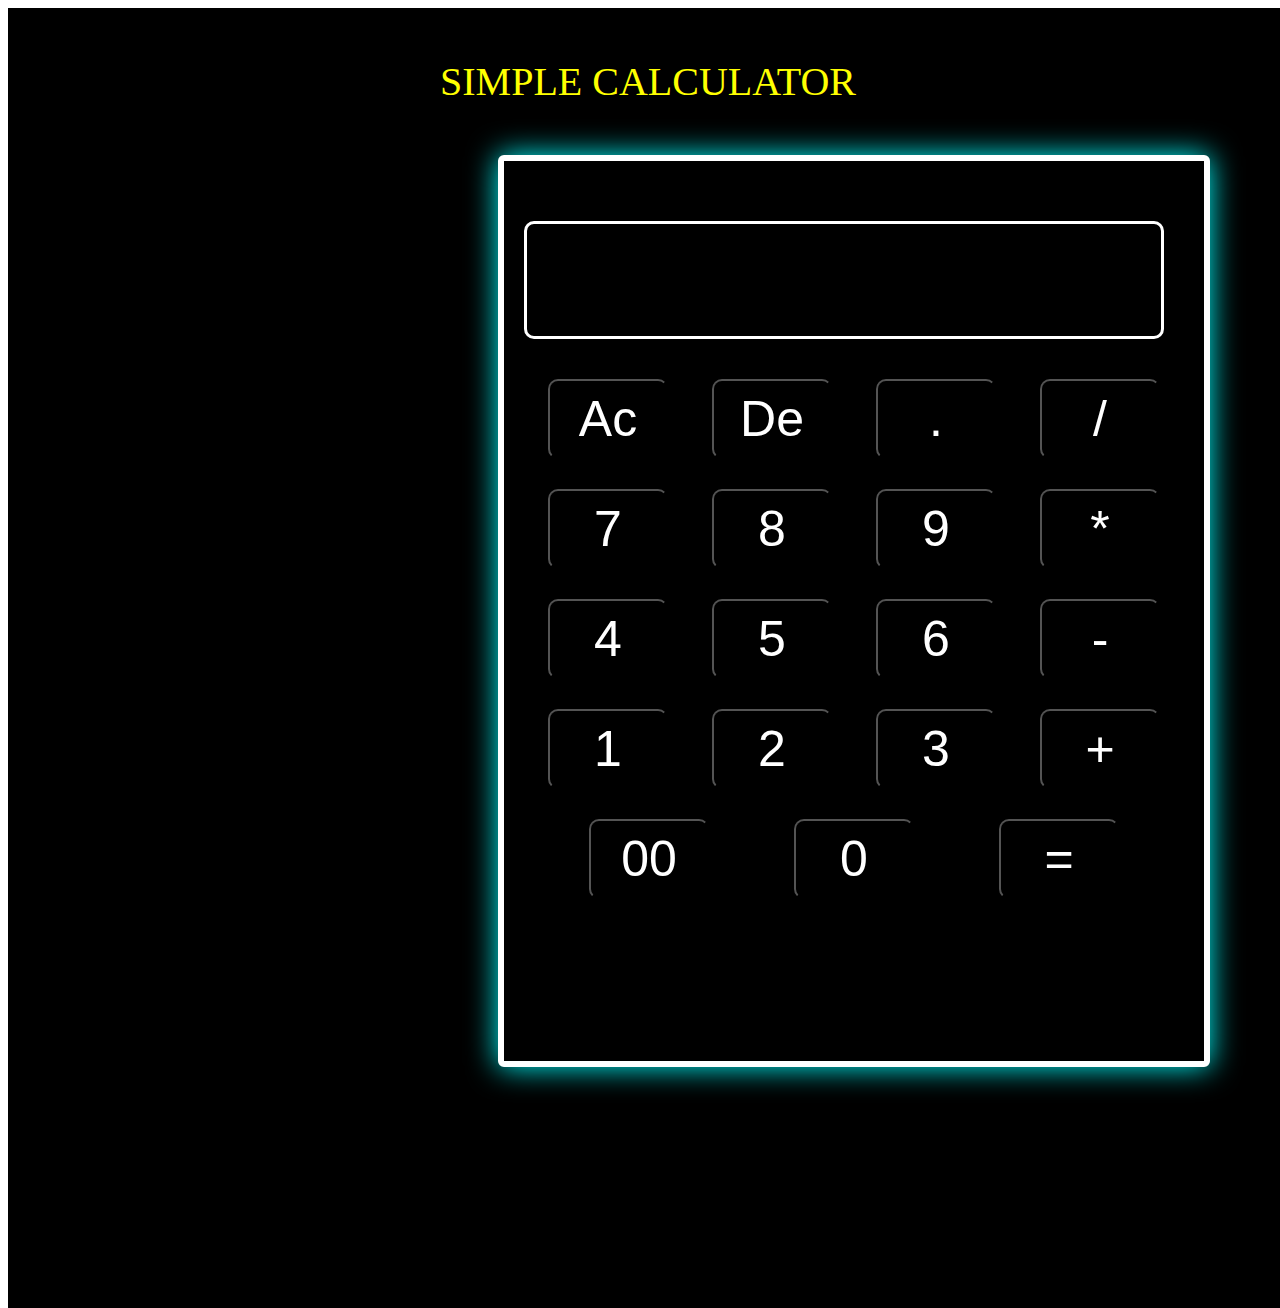
<file: index.html>
<!DOCTYPE html>
<html lang="en">
<head>
    <meta charset="UTF-8">
    <meta name="viewport" content="width=device-width, initial-scale=1.0">
    <title>Document</title>
<link rel="stylesheet" href="calculator.css">
</head>
<body>

   <div class="background1">
    <!-- heading -->
    <div class="heading">simple calculator</div>


    <!-- second box -->
    <div class="background2">



       
        <!-- text area -->
        <div >
            <input type="text"  id="dt"name="dt">
        </div>
       
        <!-- first row -->

        <div id="d1">
            <input type="button" class="b1 button"  value="ac" onclick ="dt.value =' ' ">
            <input type="button" class="b2 button" value="de" onclick =" dt.value = dt.value.toString().slice(0,-1)">
            <input type="button" class="b3 button"  value="."  onclick ="dt.value +='.' ">
            <input type="button" class="b4 button"  value="/"  onclick="dt.value  +='/' ">
            
         </div>
   

         <!-- second row -->

        <div id="d2">
            <input type="button" class="b5 button" value="7" onclick="dt.value +='7' ">
            <input type="button" class="b6 button" value="8" onclick="dt.value +='8' ">
            <input type="button" class="b7 button" value="9" onclick="dt.value +='9' ">
            <input type="button" class="b8 button" value="*"onclick="dt.value  +='*' ">
         </div>

         <!-- third row -->

        <div id="d3">
            <input type="button"class="b9 button"   value="4" onclick ="dt.value +='4' ">
            <input type="button" class="b10 button" value="5" onclick ="dt.value +='5' ">
            <input type="button" class="b11 button" value="6" onclick ="dt.value +='6' ">
            <input type="button" class="b12 button" value="-" onclick ="dt.value +='-' ">

         </div>
         
         <!-- fourth row -->

        <div id="d4">
            <input type="button"class="b13 button" value="1"   onclick ="dt.value +='1' ">
            <input type="button" class="b14 button" value="2"  onclick ="dt.value +='2' ">
            <input type="button" class="b15 button" value="3"  onclick ="dt.value +='3' ">
            <input type="button" class="b16 button"  value="+" onclick= "dt.value +='+' ">

         </div>

         <!-- last row -->

        <div id="d5">
            <input type="button"class="b17 button" value="00" onclick ="dt.value +='00' ">
            <input type="button" class="b18 button" value="0" onclick ="dt.value +='0' ">
            <input type="button" class="b19 button" value="=" onclick ="dt.value=eval(dt.value)"  +='=' ">
            

         </div>
   


   
   



</div>
   <!-- closing background 1  -->
</body>
</html>
</file>
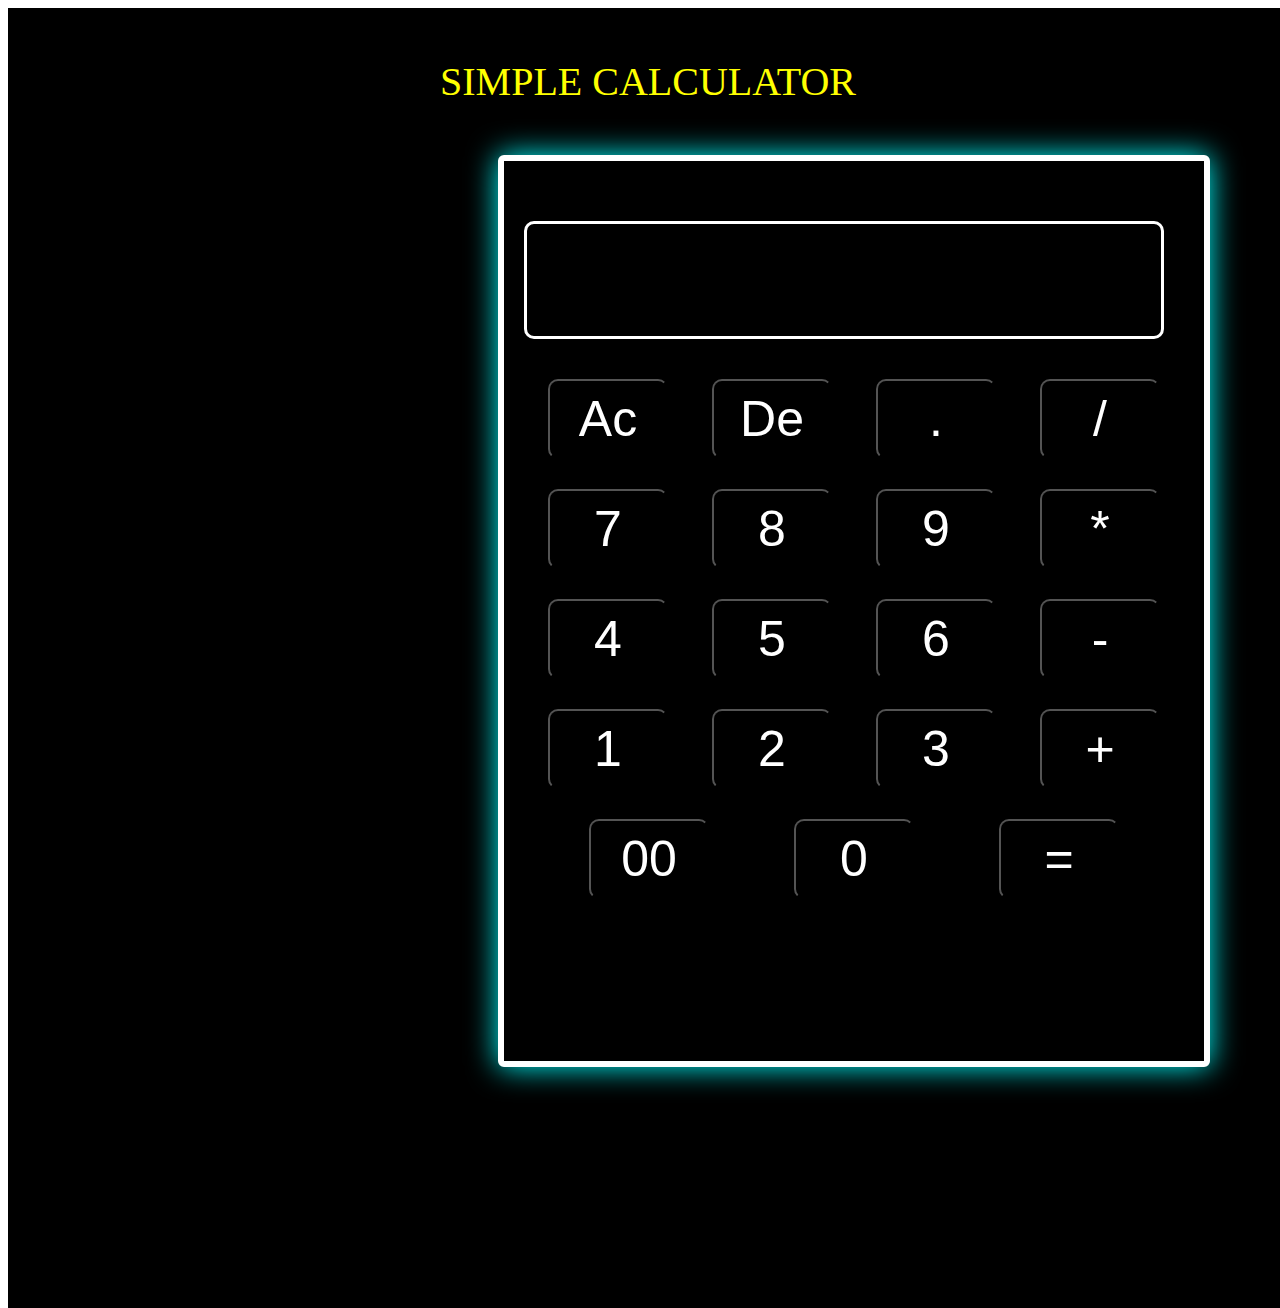
<file: index.html.html>
<!DOCTYPE html>
<html lang="en">
<head>
    <meta charset="UTF-8">
    <meta name="viewport" content="width=device-width, initial-scale=1.0">
    <title>Document</title>
<link rel="stylesheet" href="calculator.css">
</head>
<body>

   <div class="background1">
    <!-- heading -->
    <div class="heading">simple calculator</div>


    <!-- second box -->
    <div class="background2">



       
        <!-- text area -->
        <div >
            <input type="text"  id="dt"name="dt">
        </div>
       
        <!-- first row -->

        <div id="d1">
            <input type="button" class="b1 button"  value="ac" onclick ="dt.value =' ' ">
            <input type="button" class="b2 button" value="de" onclick =" dt.value = dt.value.toString().slice(0,-1)">
            <input type="button" class="b3 button"  value="."  onclick ="dt.value +='.' ">
            <input type="button" class="b4 button"  value="/"  onclick="dt.value  +='/' ">
            
         </div>
   

         <!-- second row -->

        <div id="d2">
            <input type="button" class="b5 button" value="7" onclick="dt.value +='7' ">
            <input type="button" class="b6 button" value="8" onclick="dt.value +='8' ">
            <input type="button" class="b7 button" value="9" onclick="dt.value +='9' ">
            <input type="button" class="b8 button" value="*"onclick="dt.value  +='*' ">
         </div>

         <!-- third row -->

        <div id="d3">
            <input type="button"class="b9 button"   value="4" onclick ="dt.value +='4' ">
            <input type="button" class="b10 button" value="5" onclick ="dt.value +='5' ">
            <input type="button" class="b11 button" value="6" onclick ="dt.value +='6' ">
            <input type="button" class="b12 button" value="-" onclick ="dt.value +='-' ">

         </div>
         
         <!-- fourth row -->

        <div id="d4">
            <input type="button"class="b13 button" value="1"   onclick ="dt.value +='1' ">
            <input type="button" class="b14 button" value="2"  onclick ="dt.value +='2' ">
            <input type="button" class="b15 button" value="3"  onclick ="dt.value +='3' ">
            <input type="button" class="b16 button"  value="+" onclick= "dt.value +='+' ">

         </div>

         <!-- last row -->

        <div id="d5">
            <input type="button"class="b17 button" value="00" onclick ="dt.value +='00' ">
            <input type="button" class="b18 button" value="0" onclick ="dt.value +='0' ">
            <input type="button" class="b19 button" value="=" onclick ="dt.value=eval(dt.value)"  +='=' ">
            

         </div>
   


   
   



</div>
   <!-- closing background 1  -->
</body>
</html>
</file>
<file: calculator.css>
.background1{
    background-color:rgba(0,0,0,1);
    width: 100%;
    height:1200px;
    position: absolute;

}
.heading{
    color: yellow;
    font-size: 40px;
    text-transform: uppercase;
    margin-top: 50px;
    text-align: center;
}

.background2{
    width: 600px;
    height: 800px;
    background-color:rgba(0,0,0,0.1);
    margin-left: 300px;
    border: 6px solid white;
    margin-top: 50px;
    border-radius: 6px;
}


/* text area */
#dt{
    margin-top: 60px;
    width: 90%;
  font-size: 60px;  
  color: aqua;
    margin-left: 20px;
    border-radius: 10px;
    border: 3px solid white;
    background-color: black;
    height: 110px;
}

#d1{
    margin-top: 40px;
    display: flex;
    width: 100%;  
    height: 70px;
    /* background-color: aqua; */
    justify-content: space-evenly;
}
.button{

    width: 70px;
    height: 60px;
    background-color: black;
    border-radius: 10px;
    
    font-size: 40px;
    text-transform: capitalize;
    color:white;
}

#d2{
    margin-top: 40px;
    display: flex;
    width: 100%;
    height: 70px;
    /* background-color: aqua; */
    justify-content: space-evenly;
}

#d3{
    margin-top: 40px;
    display: flex;
    width: 100%;
    height: 70px;
    /* background-color: aqua; */
    justify-content: space-evenly;
}

#d4{
    margin-top: 40px;
    display: flex;
    width: 100%;
    height: 70px;
    /* background-color: aqua; */
    justify-content: space-evenly;
}


#d5{
    margin-top: 40px;
    display: flex;
    width: 100%;
    height: 70px;
    
    justify-content: space-evenly;
}

.b19{
    width: 200px;
}







/* responsivenss */
@media(min-width:300px) {
.background1{
    background-color:rgba(0,0,0,1);
    width: 100%;
    height:1300px;
    position: absolute;

}

 .background2{
    box-shadow: 0px  0px 20px    aqua;
    width: 330px;
    height: 780px;
    background-color:black;
    margin-left: 10px;
    border: 2px solid white;
    margin-top: 50px;
    border-radius: 6px;
}   
 
#dt{
    margin-top: 60px;
    width: 90%;
  font-size: 60px;  
  color: aqua;
    margin-left: 10px;
    border-radius: 10px;
    border: 3px solid white;
    background-color: black;
    height: 110px;
}

.button{

    width: 60px;
    height: 60px;
    background-color: black;
    border-radius: 10px;    
    font-size: 30px;
    text-transform: capitalize;
    color:white;
}

}




/* for min 500px */
@media(min-width:500px) {
 .background2{
    box-shadow: 0px  0px 20px    aqua;
    width: 400px;
    height: 800px;
    background-color:black;
    margin-left: 60px;
    border: 6px solid white;
    margin-top: 50px;
    border-radius: 6px;
}   
 
#dt{
    margin-top: 60px;
    width: 90%;
  font-size: 60px;  
  color: aqua;
    margin-left: 10px;
    border-radius: 10px;
    border: 3px solid white;
    background-color: black;
    height: 110px;
}

.button{

    width: 60px;
    height: 60px;
    background-color: black;
    border-radius: 10px;    
    font-size: 30px;
    text-transform: capitalize;
    color:white;
}   
    
}


@media(min-width:780px)
{

    .background1{
    background-color:rgba(0,0,0,1);
    width: 100%;
    height:1900px;
    position: absolute;

}
    .background2{
    width: 600px;
    height: 800px;
    background-color:black;
    margin-left: 160px;
    box-shadow: 0px  0px 20px    aqua;
    border: 6px solid white;
    margin-top: 50px;
    border-radius: 6px;
}   
 
#dt{
    margin-top: 60px;
    width: 90%;
    font-size: 80px;  
    color: aqua;
    margin-left: 20px;
    border-radius: 10px;
    border: 3px solid white;
    background-color: black;
    height: 110px;
}

.button{

    width: 110px;
    height: 80px;
    background-color: black;
    border-radius: 10px;    
    font-size: 50px;
    text-transform: capitalize;
    color:white;
}   
}






@media(min-width:990px)
{

       .background1{
    background-color:rgba(0,0,0,1);
    width: 100%;
    height:1900px;
    position: absolute;

}
    .background2{
    width: 600px;
    height: 800px;
    background-color:black;
    margin-left: 160px;
    box-shadow: 0px  0px 20px    aqua;
    border: 6px solid white;
    margin-top: 50px;
    border-radius: 6px;
}   
 
#dt{
    margin-top: 60px;
    width: 90%;
    font-size: 80px;  
    color: aqua;
    margin-left: 20px;
    border-radius: 10px;
    border: 3px solid white;
    background-color: black;
    height: 110px;
}

.button{

    width: 110px;
    height: 80px;
    background-color: black;
    border-radius: 10px;    
    font-size: 50px;
    text-transform: capitalize;
    color:white;
}   
}

@media(min-width:1020px)
{

       .background1{
    background-color:black;
    width: 100%;
    height:1300px;
    position: absolute;

}
    .background2{
    width: 700px;
    height: 900px;
    background-color:black;
    margin-left: 490px;
    box-shadow: 0px  0px 30px    aqua;
    border: 6px solid white;
    margin-top: 50px;
    border-radius: 6px;
}   
 
#dt{
    margin-top: 60px;
    width: 90%;
    font-size: 80px;  
    color: aqua;
    margin-left: 20px;
    border-radius: 10px;
    border: 3px solid white;
    background-color: black;
    height: 110px;
}

.button{

    width:120px;
    height: 80px;
    background-color: black;
    border-radius: 10px;    
    font-size: 50px;
    text-transform: capitalize;
    color:white;
}   
}
</file>
